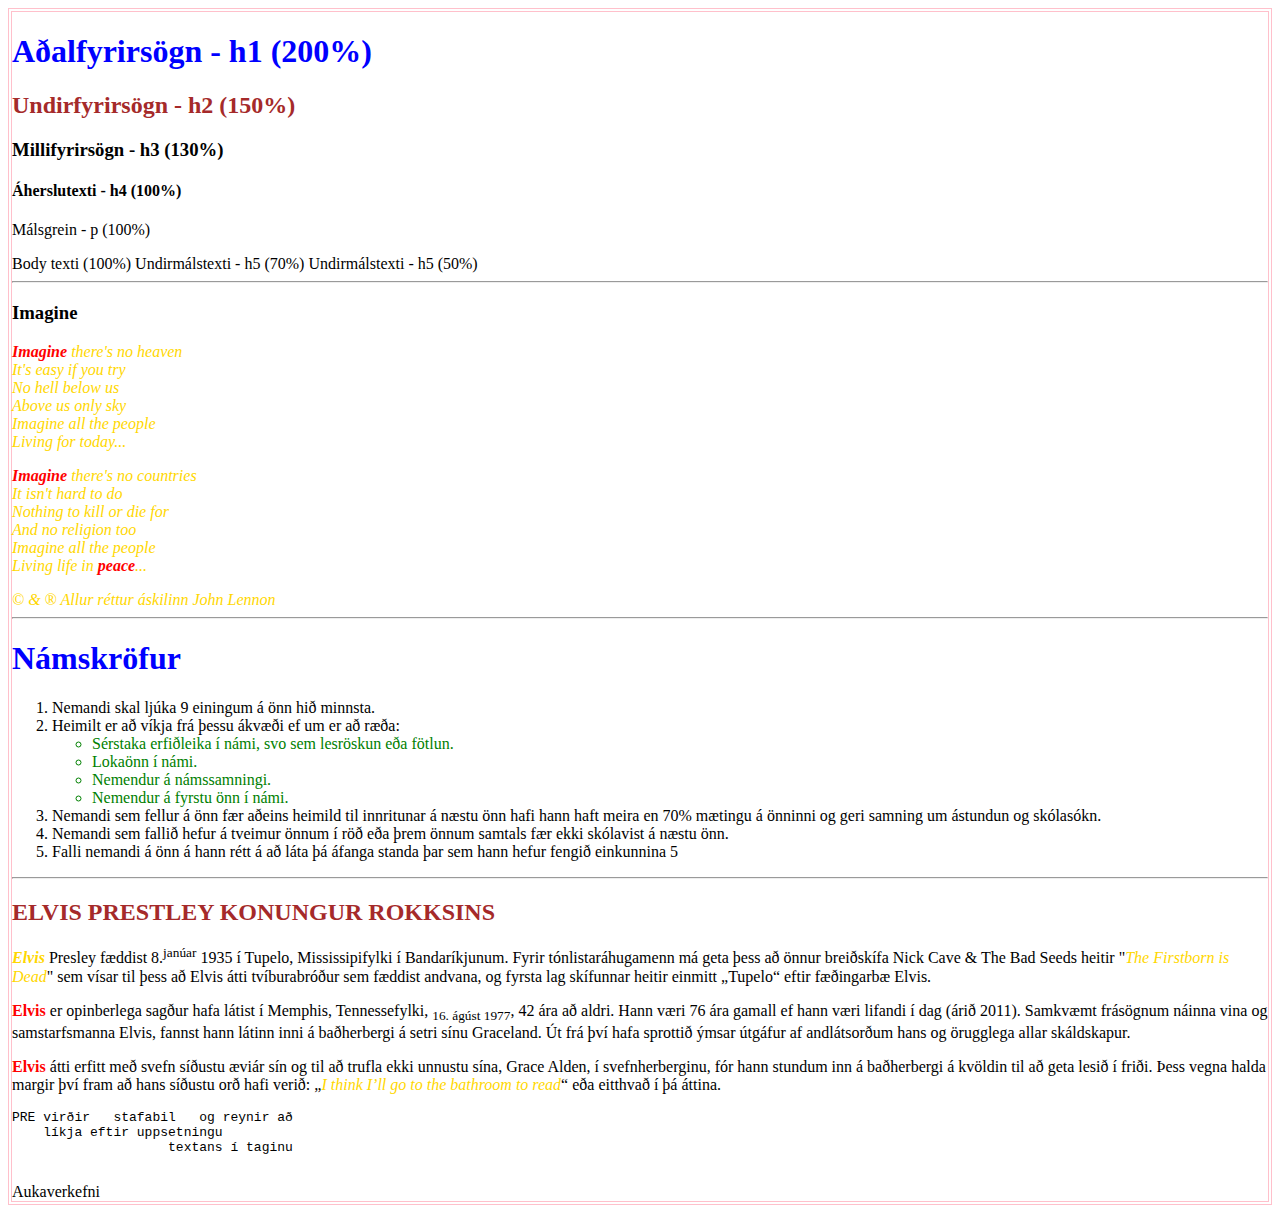
<file: index.html>
<!DOCTYPE html>
<html lang="is">
<head>
    <meta charset="UTF-8">
    <meta http-equiv="X-UA-Compatible" content="IE=edge">
    <meta name="viewport" content="width=device-width, initial-scale=1.0">
    <title>Verkefni 1.</title>
    <link rel="stylesheet" href="styles.css" >
</head>

<body>

    <h1>Aðalfyrirsögn - h1 (200%)</h1>

    <h2>Undirfyrirsögn - h2 (150%)</h2>

    <h3>Millifyrirsögn - h3 (130%)</h3>

    <h4>Áherslutexti - h4 (100%)</h4>

    <p>Málsgrein - p (100%)</p>

Body texti (100%)

Undirmálstexti - h5 (70%)

Undirmálstexti - h5 (50%)

<hr>

    <h3>Imagine</h3>
    <p><em><strong>Imagine</strong> there's no heaven<br>
    It's easy if you try<br>
    No hell below us<br>
    Above us only sky<br>
    Imagine all the people<br>
    Living for today...</em></p>

    <p><em><strong>Imagine</strong> there's no countries<br>
    It isn't hard to do<br>
    Nothing to kill or die for<br>
    And no religion too<br>
    Imagine all the people<br>
    Living life in <strong>peace</strong>...</em></p>
    <em>© & ® Allur réttur áskilinn John Lennon</em>
<hr>
<h1>Námskröfur</h1>

<ol> <!--ordered list-->
    <li>Nemandi skal ljúka 9 einingum á önn hið minnsta.</li>
    <!--list item-->
    <li>Heimilt er að víkja frá þessu ákvæði ef um er að ræða:</li>
        <ul class="graenn"><!--unordered list-->
            <li>Sérstaka erfiðleika í námi, svo sem lesröskun eða fötlun.</li>
            <li>Lokaönn í námi.</li>
            <li>Nemendur á námssamningi.</li>
            <li>Nemendur á fyrstu önn í námi.</li>
        </ul>
    <li>Nemandi sem fellur á önn fær aðeins heimild til innritunar á næstu önn hafi hann haft meira en 70% mætingu á önninni og geri samning um ástundun og skólasókn.</li>
    <li>Nemandi sem fallið hefur á tveimur önnum í röð eða þrem önnum samtals fær ekki skólavist á næstu önn.</li> 
    <li>Falli nemandi á önn á hann rétt á að láta þá áfanga standa þar sem hann hefur fengið einkunnina 5</li></p>
</ol>
<hr>
    <h2>ELVIS PRESTLEY KONUNGUR ROKKSINS</h2>

    <p><strong><em>Elvis</em></strong> Presley fæddist 8.<sup>janúar</sup> 1935 í Tupelo, Mississipifylki í Bandaríkjunum. Fyrir tónlistaráhugamenn má geta þess að önnur breiðskífa Nick Cave & The Bad Seeds heitir "<em>The Firstborn is Dead</em>" sem vísar til þess að Elvis átti tvíburabróður sem fæddist andvana, og fyrsta lag skífunnar heitir einmitt „Tupelo“ eftir fæðingarbæ Elvis.</p>

    <p><strong>Elvis</strong> er opinberlega sagður hafa látist í Memphis, Tennessefylki, <sub>16. ágúst 1977</sub>, 42 ára að aldri. Hann væri 76 ára gamall ef hann væri lifandi í dag (árið 2011). Samkvæmt frásögnum náinna vina og samstarfsmanna Elvis, fannst hann látinn inni á baðherbergi á setri sínu Graceland. Út frá því hafa sprottið ýmsar útgáfur af andlátsorðum hans og örugglega allar skáldskapur.</p>

    <p><strong>Elvis</strong> átti erfitt með svefn síðustu æviár sín og til að trufla ekki unnustu sína, Grace Alden, í svefnherberginu, fór hann stundum inn á baðherbergi á kvöldin til að geta lesið í friði. Þess vegna halda margir því fram að hans síðustu orð hafi verið: „<em>I think I’ll go to the bathroom to read</em>“ eða eitthvað í þá áttina.</p>

<pre>PRE virðir   stafabil   og reynir að 
    líkja eftir uppsetningu 
                    textans í taginu
                </pre>
Aukaverkefni
</body>
</html>
</file>
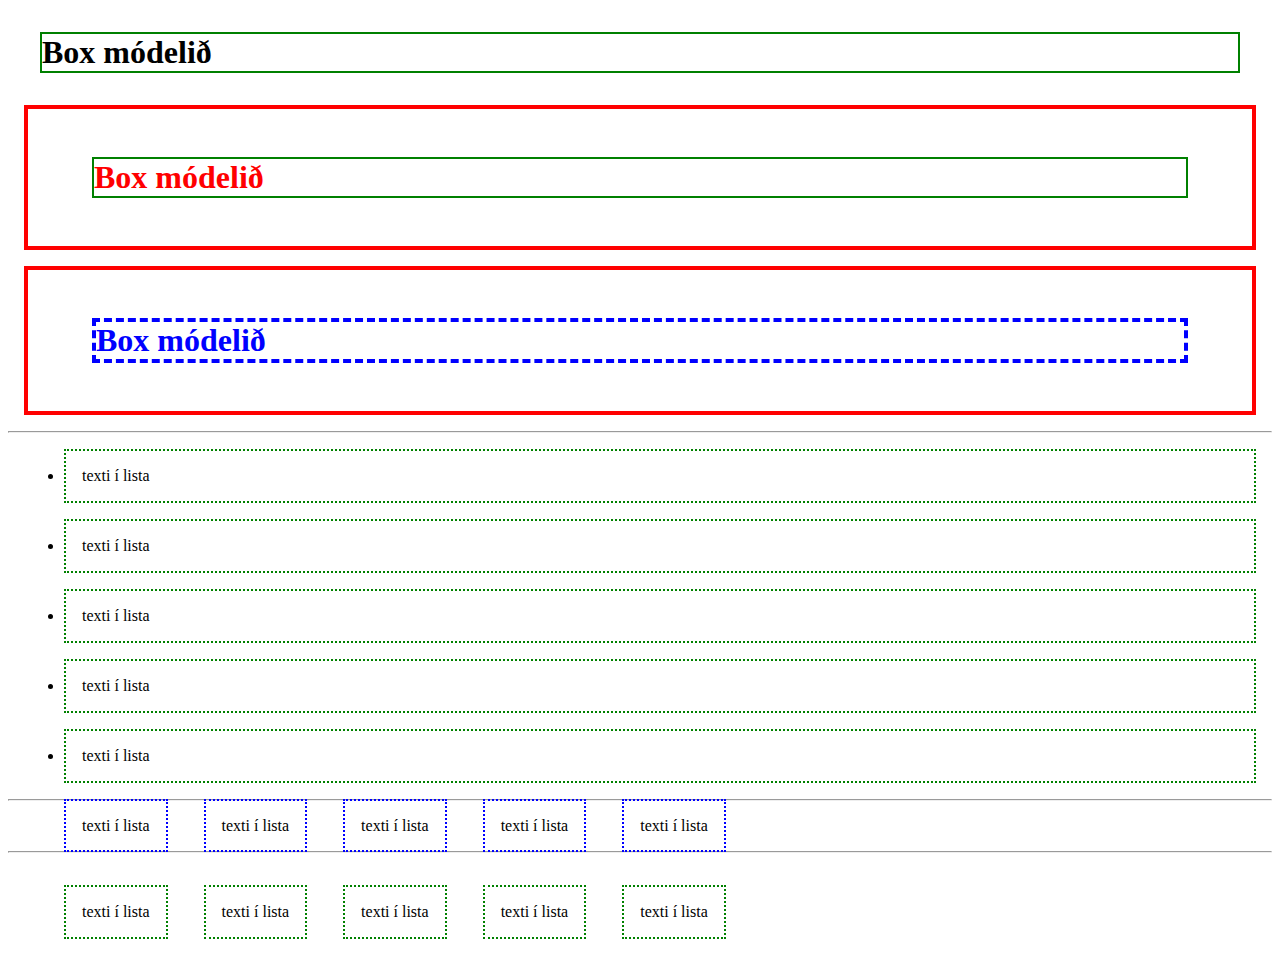
<file: Verkefni-2/index.html>
<!DOCTYPE html>
<html lang="en">
<head>
    <meta charset="UTF-8">
    <meta http-equiv="X-UA-Compatible" content="IE=edge">
    <meta name="viewport" content="width=device-width, initial-scale=1.0">
    <title>Document</title>
    <link rel="stylesheet" href="styles.css"
</head>
<body>
    <h1>Box módelið</h1>
    <div class="box2">
        <h1 class="box">Box módelið</h1></div>

        <div class="box2">
            <h1 class="box3">Box módelið</h1></div>

    <hr> 
    <ul>
        <li>texti í lista</li>
        <li>texti í lista</li>
        <li>texti í lista</li>
        <li>texti í lista</li>
        <li>texti í lista</li>
    </ul>
    <hr>
    <ul class="inline">
        <li>texti í lista</li>
        <li>texti í lista</li>
        <li>texti í lista</li>
        <li>texti í lista</li>
        <li>texti í lista</li>
    </ul>
    <hr>
    <ul class="inline-block">
        <li>texti í lista</li>
        <li>texti í lista</li>
        <li>texti í lista</li>
        <li>texti í lista</li>
        <li>texti í lista</li>
    </ul>
</body>
</html>
</file>
<file: styles.css>
body {
    color:black;
    border: 4px double pink 
    
}
h1 {
    color: blue
}
h2 {
    color: brown
}
em {
    color: gold
}
strong {
    color: red
}
ul li {
    color: green
}
</file>
<file: Verkefni-2/styles.css>
h1 {
    border: 2px solid green;
    margin: 1em; 
}
.box {
    color: red;
}
.box2 {
    border: 4px solid red; 
    padding: 1em 2em 1em 2em; 
    margin: 1em; 
}
.box3 {
    color: blue;
    border: 4px dashed blue; 
}
ul li {
    border: 2px dotted green;
    margin: 1em;
    padding: 1em; 
}
.inline li {
    display: inline;
    border-color: blue;
}
.inline-block li {
    display: inline-block;
}
</file>
